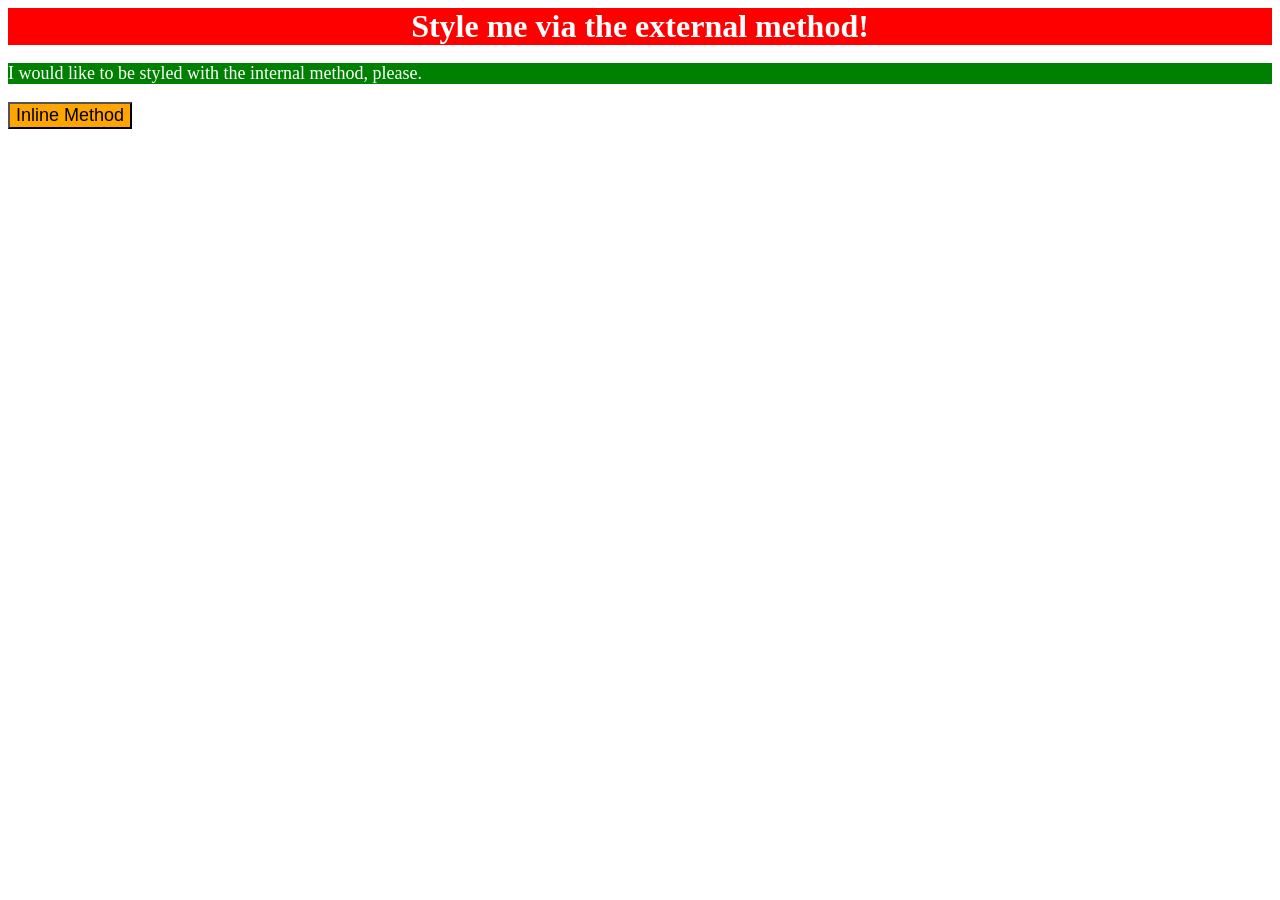
<file: foundations/intro-to-css/01-css-methods/index.html>
<!DOCTYPE html>
<html lang="en">
  <head>
    <link rel="stylesheet" href="style.css">
    <style>
      p{
        background-color: green;
        color: white;
        font-size: 18px;
      }

    </style>
    <meta charset="UTF-8">
    <meta http-equiv="X-UA-Compatible" content="IE=edge">
    <meta name="viewport" content="width=device-width, initial-scale=1.0">
    <title>Methods for Adding CSS</title>
  </head>
  <body>
    <div>Style me via the external method!</div>
    <p>I would like to be styled with the internal method, please.</p>
    <button style=" background-color: orange; font-size: 18px;">Inline Method</button>
  </body>
</html>
</file>
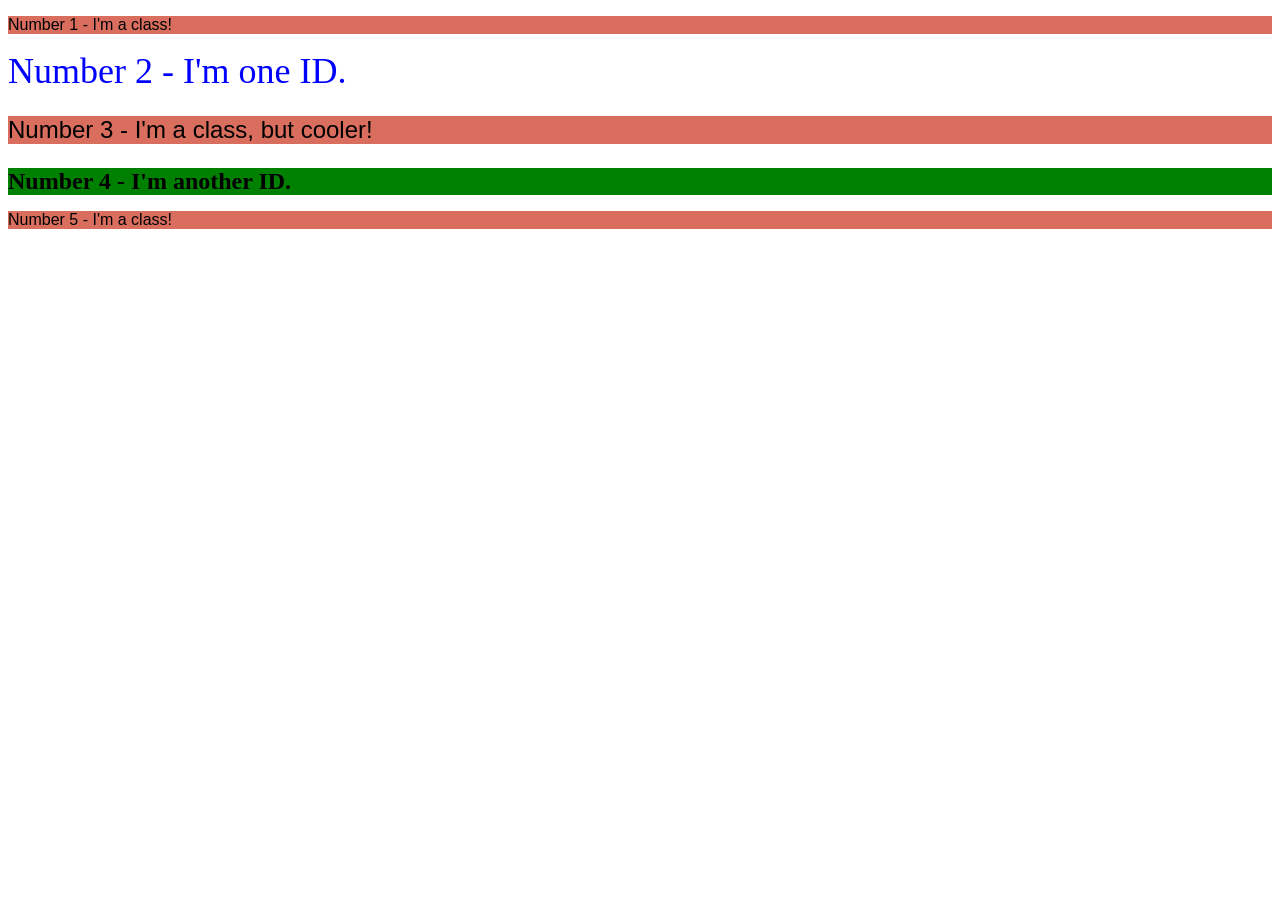
<file: foundations/intro-to-css/02-class-id-selectors/index.html>
<!DOCTYPE html>
<html lang="en">
  <head>
    <link rel="stylesheet" href="style.css">
    <meta charset="UTF-8">
    <meta http-equiv="X-UA-Compatible" content="IE=edge">
    <meta name="viewport" content="width=device-width, initial-scale=1.0">
    <title>Class and ID Selectors</title>
    <link rel="stylesheet" href="style.css">
  </head>
  <body>
    <p class="odd">Number 1 - I'm a class!</p>
    <div id="second">Number 2 - I'm one ID.</div>
    <p class="odd" id="third">Number 3 - I'm a class, but cooler!</p>
    <div id="fourth">Number 4 - I'm another ID.</div>
    <p class="odd">Number 5 - I'm a class!</p>
  </body>
</html>
</file>
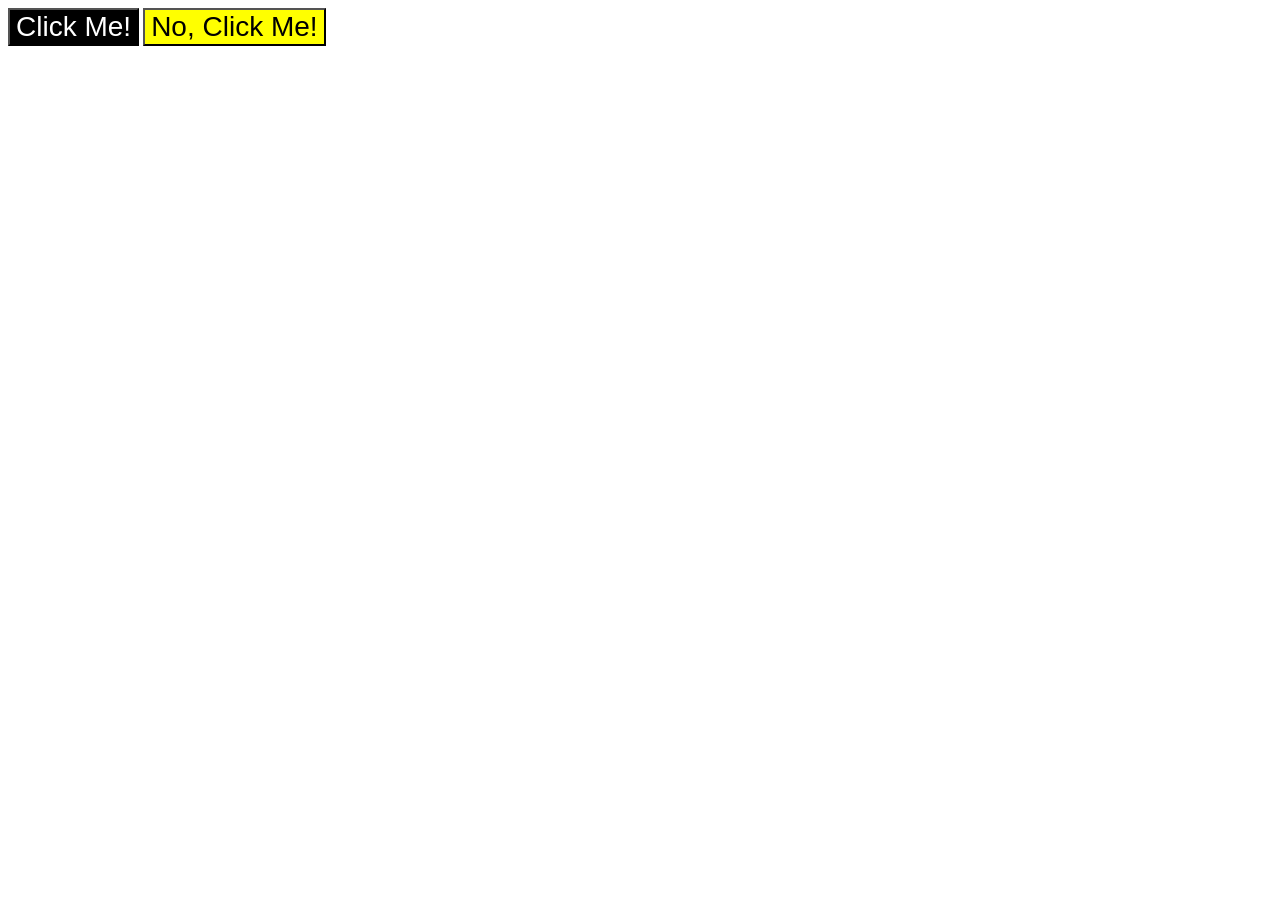
<file: foundations/intro-to-css/03-grouping-selectors/index.html>
<!DOCTYPE html>
<html lang="en">
  <head>
    <meta charset="UTF-8">
    <meta http-equiv="X-UA-Compatible" content="IE=edge">
    <meta name="viewport" content="width=device-width, initial-scale=1.0">
    <title>Grouping Selectors</title>
    <link rel="stylesheet" href="style.css">
  </head>
  <body>
    <button class="first">Click Me!</button>
    <button class="second">No, Click Me!</button>
  </body>
</html>
</file>
<file: foundations/intro-to-css/01-css-methods/style.css>
div {
    background-color:red ;
    color: white;
    font-size: 32px;
    text-align: center;
    font-weight: bold;

}
</file>
<file: foundations/intro-to-css/02-class-id-selectors/style.css>
/* Add CSS Styling */
.odd{
    background-color: hsl(8, 62%, 61%);
    font-family: Verdana, sans-serif;

}

#second{
    color: hsl(240, 100%, 50%);
    font-size: 36px;
}

#third{
    font-size: 24px;
}

#fourth{
    background-color: hsl(120, 100%, 25%);
    font-size: 24px;
    font-weight: bold;
}
</file>
<file: foundations/intro-to-css/03-grouping-selectors/style.css>
/* Add CSS Styling */
.first{
    background-color: black;
    color: white;
}
.second {
    background-color: yellow;
}
.first, .second {
    font-size: 28px;
    font-family:  Helvetica,'Times New Roman',  sans-serif;
}
</file>
